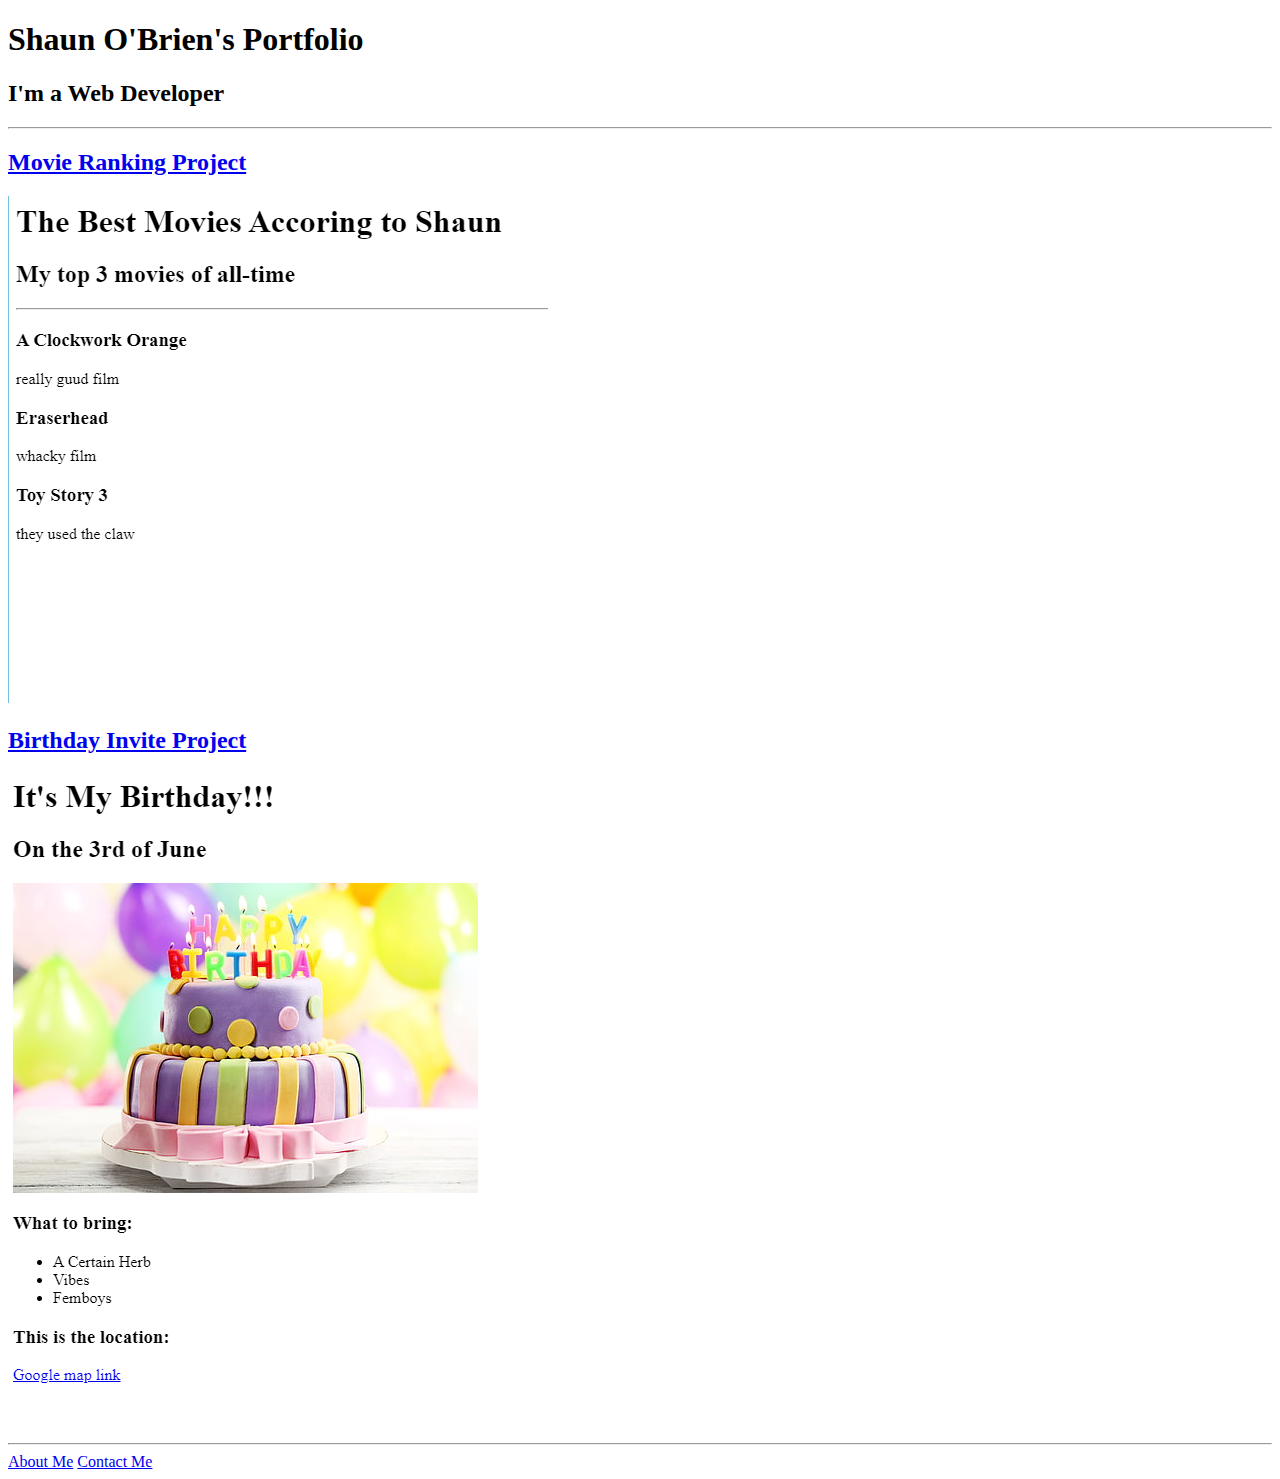
<file: index.html>
<!DOCTYPE html>
<html lang="en">
<head>
    <meta charset="UTF-8">
    <meta name="viewport" content="width=device-width, initial-scale=1.0">
    <title>Shaun O'Brien Portfolio</title>
    <link href="./css/index.css">

</head>
<body>

    <h1>Shaun O'Brien's Portfolio</h1>
    <h2>I'm a Web Developer</h2>

    <hr />

    <h2><a href="./public/movie-ranking.html">Movie Ranking Project</a></h2>
    <img class="fit-picture" src="./assets/images/Screenshot 2024-09-06 131722.png" alt="">

    <h2><a href="./public/birthday-invite.html">Birthday Invite Project</a></h2>
    <img class="fit-picture" src="./assets/images/Screenshot 2024-09-06 132017.png" alt="">

    <hr />

    <a href="/public/about.html">About Me</a>
    <a href="./public/contact.html">Contact Me</a>
    
</body>
</html>
</file>
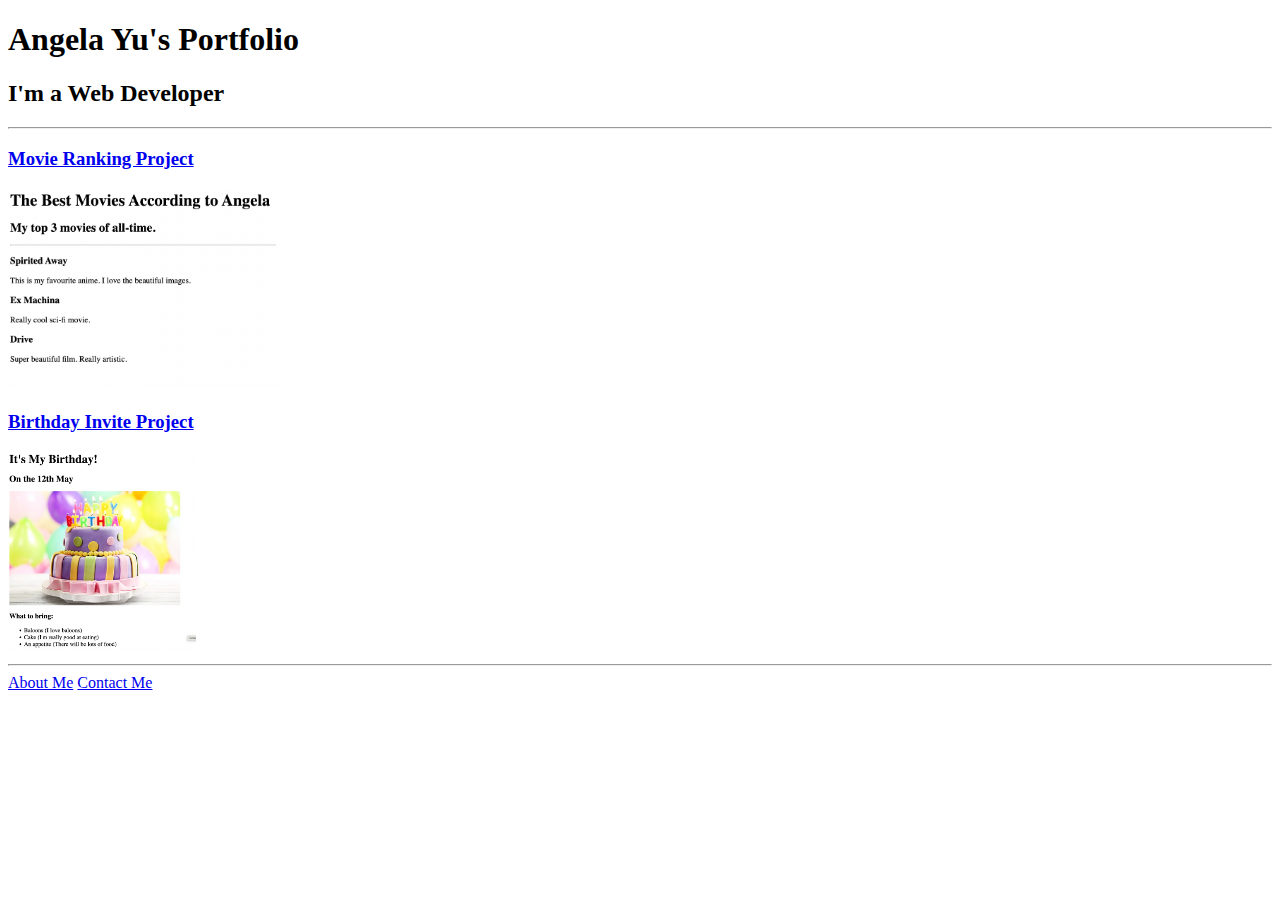
<file: solution.html>
<!DOCTYPE html>
<html lang="en">

<head>
  <meta charset="UTF-8">
  <title>Angela's Portfolio</title>
</head>

<body>
  <h1>Angela Yu's Portfolio</h1>
  <h2>I'm a Web Developer</h2>
  <hr />
  <h3><a href="./public/movie-ranking.html">Movie Ranking Project</a></h3>
  <img src="./assets/images/movie-ranking.png" height="200" alt="movie ranking project preview"/>
  <h3><a href="./public/birthday-invite.html">Birthday Invite Project</a></h3>
  <img src="./assets/images/birthday-invite.png" height="200" alt="birthday invite project preview"/>
  <hr />
  <a href="./public/about.html">About Me</a>
  <a href="./public/contact.html">Contact Me</a>
</body>

</html>
</file>
<file: css/index.css>
.fit-picture {
    height: 50px;
    width: 5vmin;
}
</file>
